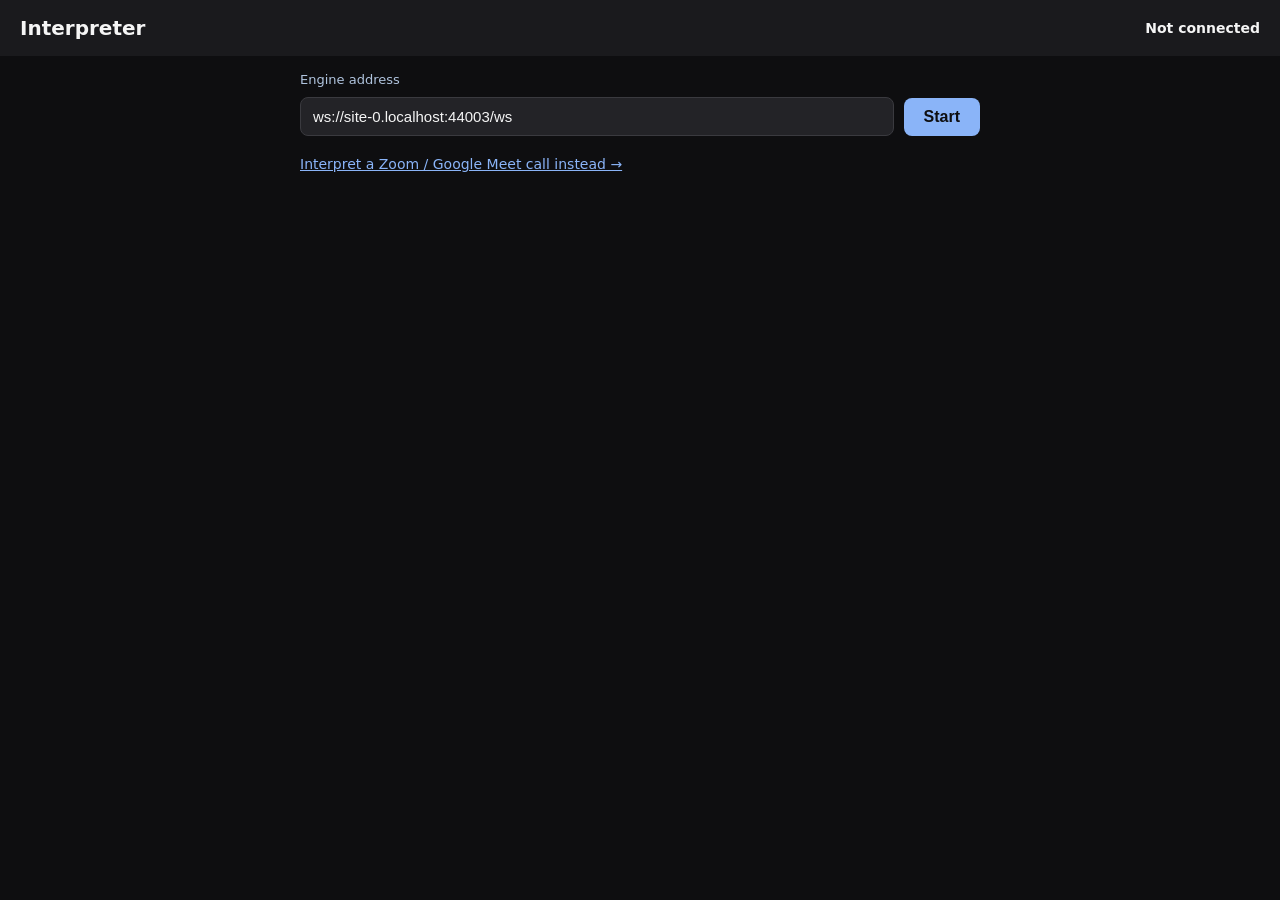
<file: engine/app/static/index.html>
<!doctype html>
<html lang="en">
<head>
<meta charset="utf-8" />
<meta name="viewport" content="width=device-width, initial-scale=1" />
<title>Interpreter</title>
<link rel="stylesheet" href="style.css" />
</head>
<body>
<header class="topbar">
  <h1>Interpreter</h1>
  <span id="status" class="status status-disconnected">Not connected</span>
</header>

<main>
  <section class="controls">
    <label for="engine-url">Engine address</label>
    <input id="engine-url" type="text" autocomplete="off" spellcheck="false" />
    <button id="start-stop">Start</button>
    <p id="mic-hint" class="hint"></p>
    <a class="nav-link" href="bot.html">Interpret a Zoom / Google Meet call instead →</a>
  </section>

  <section id="partial-caption" class="partial-caption" hidden>
    <span class="lang-tag" id="partial-lang"></span>
    <p id="partial-text"></p>
  </section>

  <section id="turns" class="turns"></section>
</main>

<script src="app.js"></script>
</body>
</html>
</file>
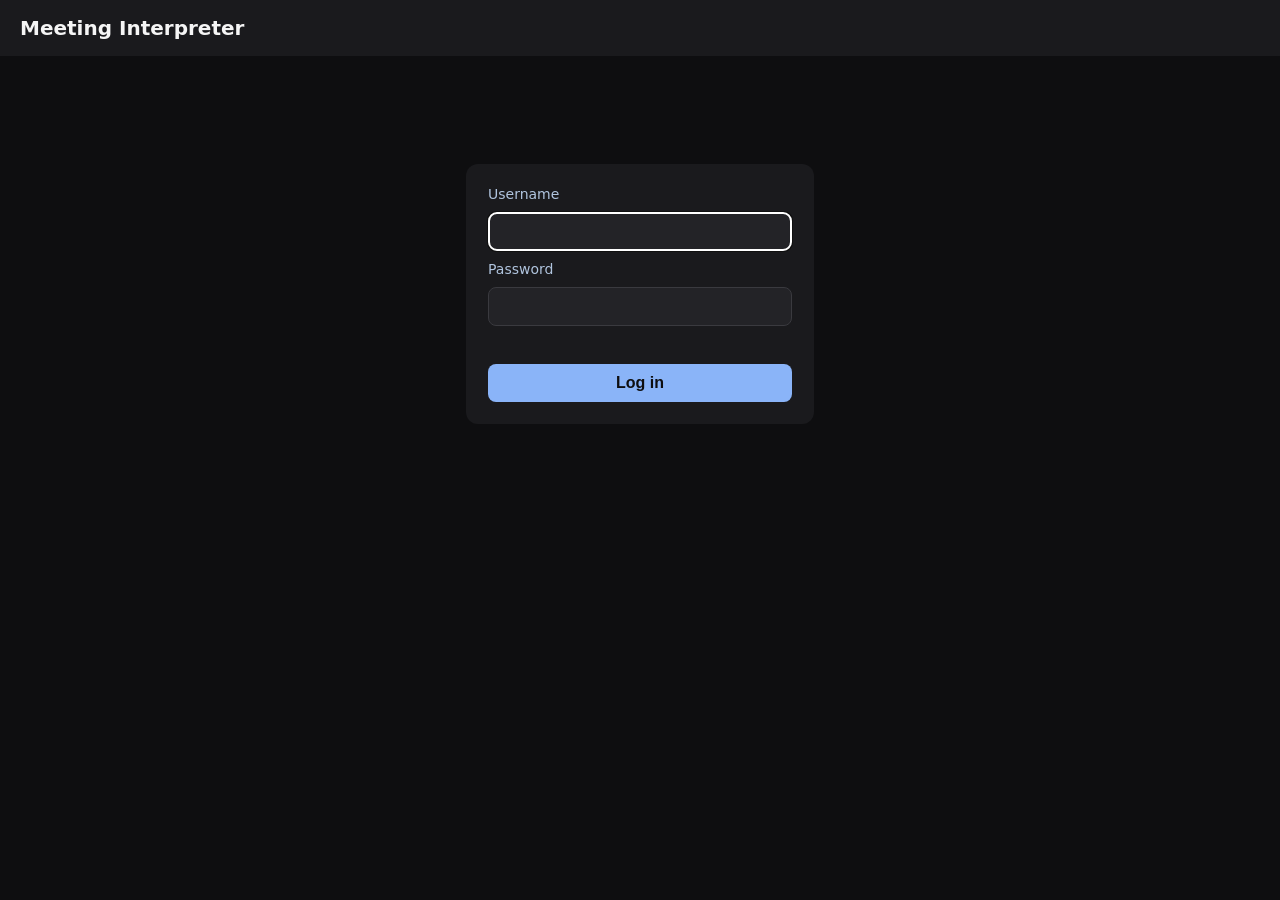
<file: engine/app/static/login.html>
<!doctype html>
<html lang="en">
<head>
<meta charset="utf-8" />
<meta name="viewport" content="width=device-width, initial-scale=1" />
<title>Meeting Interpreter - Log in</title>
<link rel="icon" href="data:," />
<link rel="stylesheet" href="style.css" />
<style>
  main { max-width: 380px; margin: 12vh auto 0; padding: 0 16px; }
  form { display: flex; flex-direction: column; gap: 10px; background: var(--surface); padding: 22px; border-radius: 12px; }
  label { font-size: 14px; color: var(--muted); }
  input { width: 100%; box-sizing: border-box; padding: 10px 12px; border-radius: 8px; border: 1px solid #3a3a3f;
          background: var(--surface-2); color: var(--text); font-size: 15px; }
  #error { color: var(--error); min-height: 1.3em; font-size: 14px; margin: 0; }
</style>
</head>
<body>
<header class="topbar"><h1>Meeting Interpreter</h1></header>
<main>
  <form id="form" autocomplete="on">
    <label for="username">Username</label>
    <input id="username" name="username" type="text" autocomplete="username" autocapitalize="off" spellcheck="false" required autofocus />
    <label for="password">Password</label>
    <input id="password" name="password" type="password" autocomplete="current-password" required />
    <p id="error" role="alert"></p>
    <button id="submit" type="submit">Log in</button>
  </form>
</main>
<script>
  const form = document.getElementById('form');
  const errorEl = document.getElementById('error');
  const submit = document.getElementById('submit');
  const next = new URLSearchParams(window.location.search).get('next') || '/bot.html';
  // Only to a page on this site: never another address.
  const target = next.startsWith('/') && !next.startsWith('//') && !next.includes('\\') ? next : '/bot.html';
  form.addEventListener('submit', async (event) => {
    event.preventDefault();
    errorEl.textContent = '';
    submit.disabled = true;
    try {
      const response = await fetch('/api/login', {
        method: 'POST',
        headers: { 'Content-Type': 'application/json' },
        body: JSON.stringify({ username: form.username.value, password: form.password.value }),
      });
      const data = await response.json().catch(() => ({}));
      if (response.ok) {
        window.location.href = target;
        return;
      }
      errorEl.textContent = data.detail || 'Could not log in.';
      form.password.value = '';
    } catch (err) {
      errorEl.textContent = 'Could not reach the interpreter.';
    } finally {
      submit.disabled = false;
    }
  });
</script>
</body>
</html>
</file>
<file: engine/app/static/style.css>
/* Fixed dark theme, big readable text - same visual language as the Android
   app (see android/app/.../ui/Theme.kt), for a live-conversation aid that
   should stay legible regardless of the device's system theme. */
:root {
  color-scheme: dark;
  --bg: #0e0e10;
  --surface: #1a1a1d;
  --surface-2: #232327;
  --text: #f5f5f5;
  --muted: #b0c4de;
  --primary: #8ab4f8;
  --ok: #4caf50;
  --warn: #e8a33d;
  --error: #e57373;
}

* {
  box-sizing: border-box;
}

body {
  margin: 0;
  background: var(--bg);
  color: var(--text);
  font-family: -apple-system, "Segoe UI", Roboto, system-ui, sans-serif;
}

.topbar {
  display: flex;
  align-items: center;
  justify-content: space-between;
  padding: 16px 20px;
  background: var(--surface);
  position: sticky;
  top: 0;
}

.topbar h1 {
  font-size: 20px;
  margin: 0;
}

.status {
  font-size: 14px;
  font-weight: 600;
}

.status-disconnected { color: var(--text); }
.status-connecting { color: var(--warn); }
.status-connected { color: var(--ok); }
.status-error { color: var(--error); }

main {
  max-width: 720px;
  margin: 0 auto;
  padding: 16px 20px 40px;
}

.controls {
  display: flex;
  flex-wrap: wrap;
  align-items: center;
  gap: 10px;
  margin-bottom: 16px;
}

.controls label {
  width: 100%;
  font-size: 13px;
  color: var(--muted);
}

#engine-url {
  flex: 1;
  min-width: 220px;
  padding: 10px 12px;
  border-radius: 8px;
  border: 1px solid #3a3a3f;
  background: var(--surface-2);
  color: var(--text);
  font-size: 15px;
}

button {
  padding: 10px 20px;
  border-radius: 8px;
  border: none;
  background: var(--primary);
  color: #0e0e10;
  font-size: 16px;
  font-weight: 600;
  cursor: pointer;
}

button:disabled {
  opacity: 0.5;
  cursor: not-allowed;
}

.hint {
  width: 100%;
  margin: 0;
  font-size: 13px;
  color: var(--warn);
}

.nav-link {
  width: 100%;
  font-size: 14px;
  color: var(--primary);
}

.partial-caption {
  background: var(--surface-2);
  border-radius: 12px;
  padding: 16px;
  margin-bottom: 16px;
}

.lang-tag {
  display: block;
  font-size: 12px;
  color: var(--muted);
  text-transform: uppercase;
  margin-bottom: 4px;
}

.partial-caption p {
  font-size: 26px;
  margin: 0;
  line-height: 1.3;
}

.turns {
  display: flex;
  flex-direction: column;
  gap: 12px;
}

.turn {
  background: var(--surface);
  border-radius: 12px;
  padding: 16px;
}

.turn .source {
  font-size: 20px;
  margin: 4px 0 0;
}

.turn hr {
  border: none;
  border-top: 1px solid #3a3a3f;
  margin: 10px 0;
}

.turn .translation {
  font-size: 22px;
  margin: 4px 0;
}
</file>
